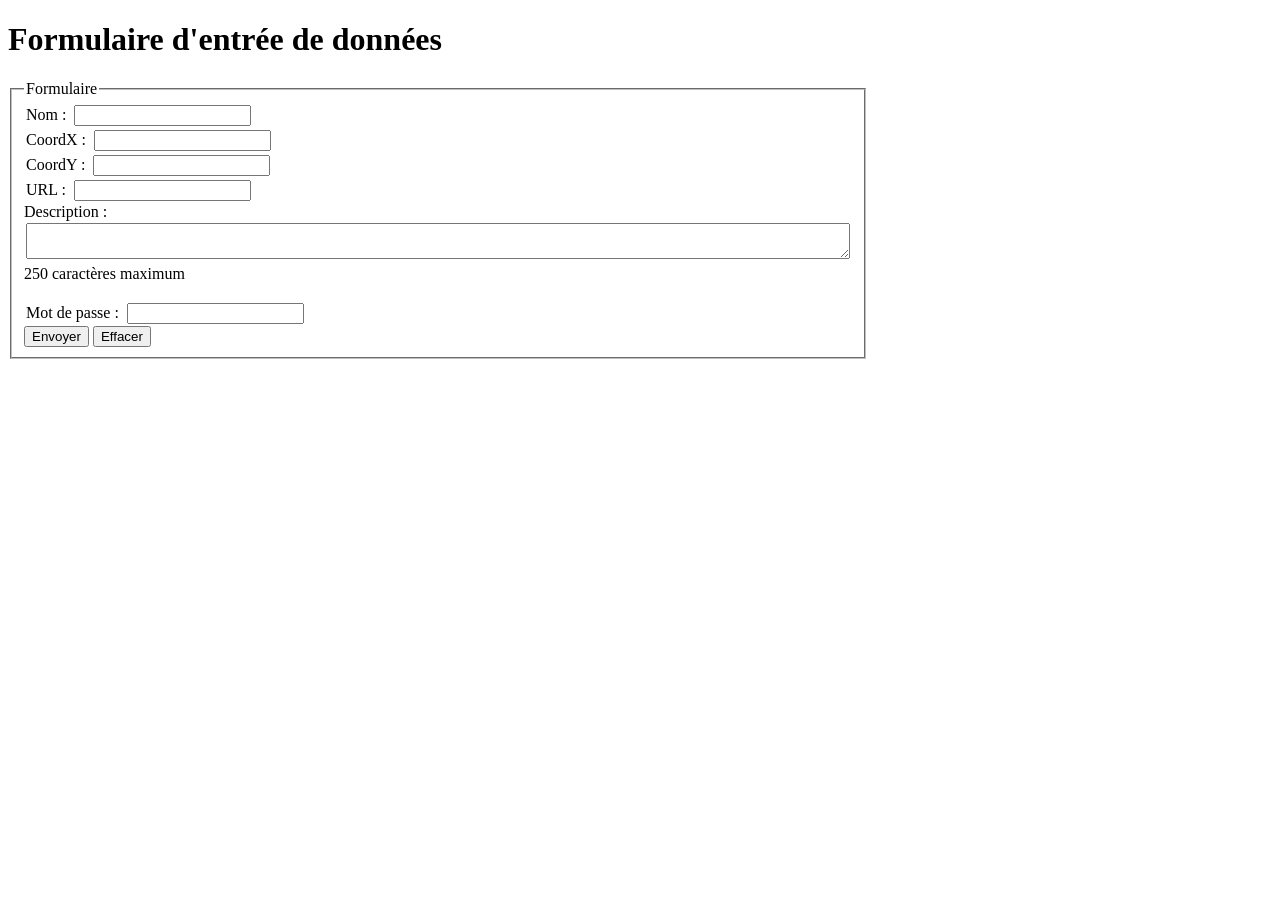
<file: SiteWeb/formulaire/index.html>
<!DOCTYPE html>
<html lang = fr>
	<head> 
		<meta name="Author" content="Martin Couture" /> 
		<meta charset="utf-8" />  
	   <title>Formulaire d'entrée de données de sites touristiques</title> 

	   <style>
	   .itemForm{
		   margin: 2px;
	   }

	   form{
		   width: 300px;
	   }
	   </style>
        
    <script>
		//Vérification des caractères
        function Verifmax(textarea, max)
        {
            if(textarea.value.length >= max)
            {
                alert("Pas plus de 250 caractères");
            }
            var boiteNBCaractere = document.getElementById('nbcaractere'); 
            boiteNBCaractere.innerHTML = "Il vous reste " + (250 - textarea.value.length) + " caractères"
        }
        </script>
	</head> 
		
	<body>

		<h1 id="titre">Formulaire d'entrée de données</h1>
		
		<!--Formulaire-->
		<form method="post" action="ajout.php" accept-charset="UTF-8" id="fPost">
		<fieldset>
		 <legend>Formulaire</legend>
		  <label class="itemForm" for="LabelNom">Nom :</label>
		  <input class="itemForm" Name="fnom" type="text" id="nom"><br>
		  <label class="itemForm" for="LabelNom">CoordX :</label>
		  <input class="itemForm" name="fcoordx" type="text" id="coordx"><br>
		  <label class="itemForm" for="LabelNom">CoordY :</label>
		  <input class="itemForm" name="fcoordy" type="text" id="coordy"><br>
		  <label class="itemForm" for="LabelNom">URL :</label>
		  <input class="itemForm" name="furl" type="text" id="url"><br>
		  
		  <label for="LabelSuggestion">Description :</label><br>
		   <textarea class="itemForm" id="info" name="finfo" cols="100" rows="2" onkeyup="Verifmax(this,250)" onkeydown="Verifmax(this,250)"></textarea>
            <br><div id="nbcaractere">250 caractères maximum</div><br>
		   <label class="itemForm" for="LabelNom">Mot de passe :</label>
		   <input class="itemForm" type="password" id="motpasse" name="fmotpasse">
		   <br>
		 <input type="submit" value="Envoyer" />
		 <input type="reset" value="Effacer" />
		</fieldset>

		</form>

	</body>
	
</html>
</file>
